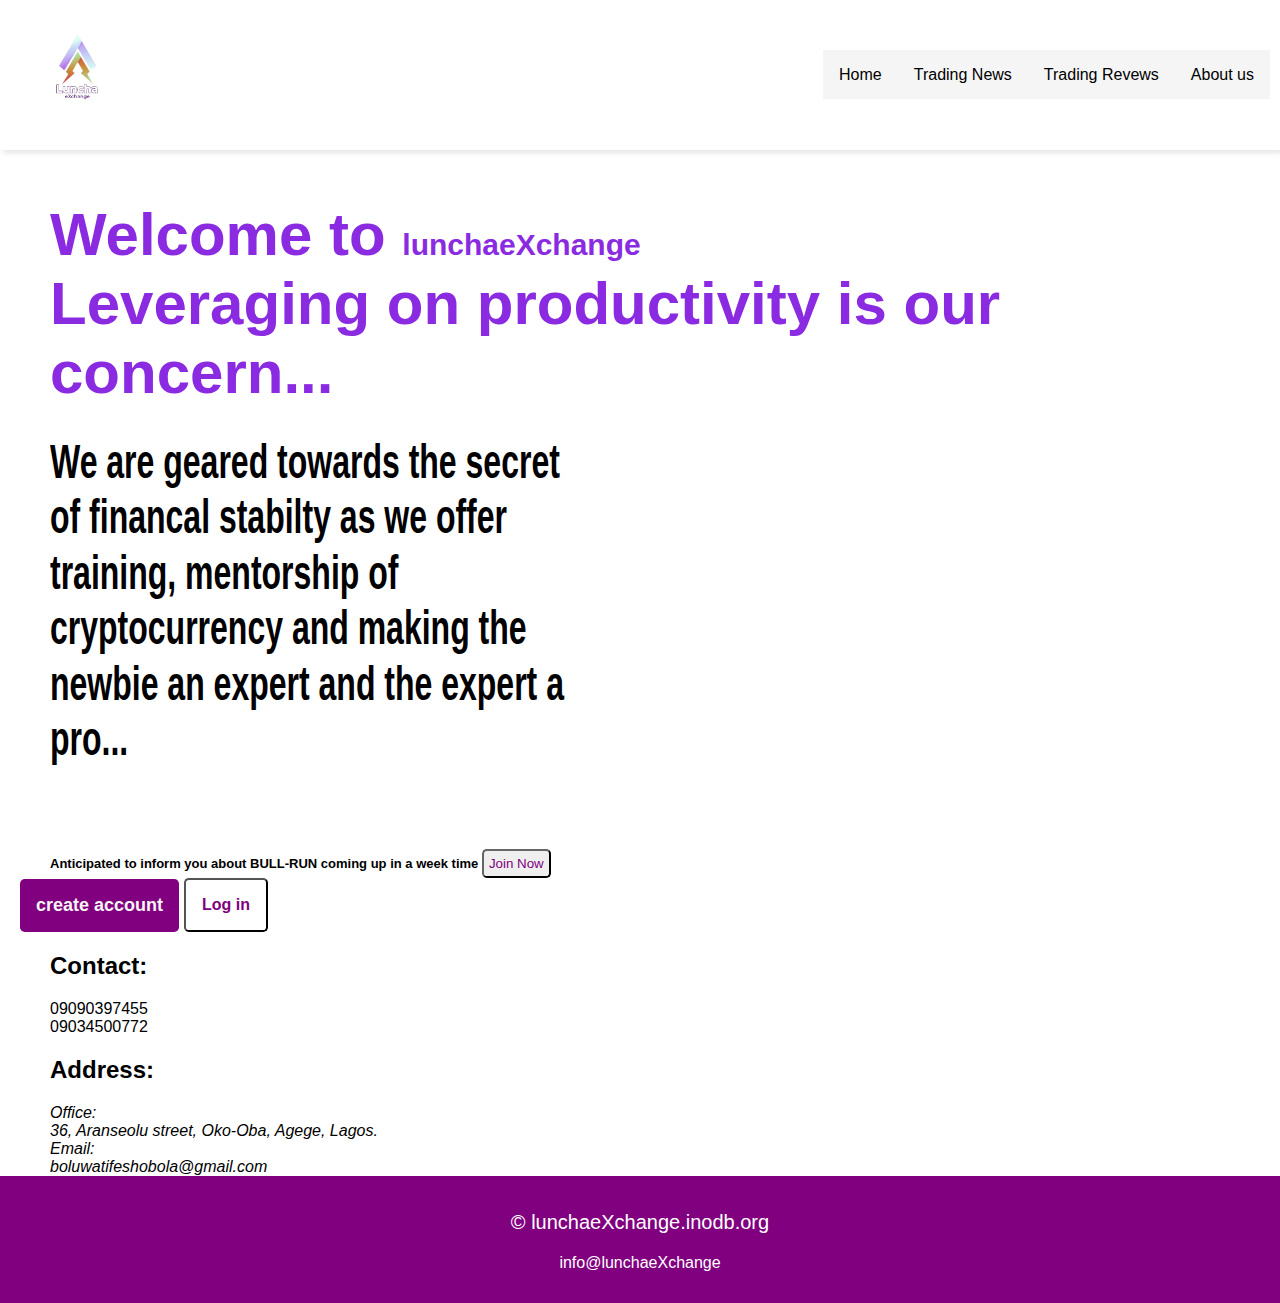
<file: index.html>
<html lang="en">
  <head>
    <meta charset="UTF-8" />
    <meta name="viewport" content="width=device-width, initial-scale=1.0" />
    <title>LunchaExchange</title>
    <link href="image/exchange.png" rel="icon" type="image/x-icon" />
    <link rel="stylesheet" href="index.css" />
    <!-- <script> function info() { alert("Make sure you partake in the BULL-RUN cashout coming up soon this december; with 100% guidline offered by LunchaeXchange...."); }
    </script> -->
  </head>

  <body>
    <header>
      <div class="container-fluid" id="fog">
        <div class="icon-image">
          <span
            ><img
              src="image/exchange.png"
              alt="luncha"
              style="height: 150; width: 150"
          /></span>
        </div>
        <div class="navbar">
          <nav>
            <ul>
              <li id="home"><a href="#fog"> Home</a></li>
              <li id="trading"><a href="trading-news.html">Trading News</a></li>
              <li id="review"><a href="#review">Trading Revews</a></li>
              <li id="more"><a href="#address-details">About us</a></li>
            </ul>
          </nav>
        </div>

        <!-- <button type="submit" class="btn" id="top-button">
          <a href="" target="_blank">Sign in</a>
        </button> -->
      </div>
    </header>
    <section>
      <h1>
        <p style="color: blueviolet; font-size: 60px; margin: 50px">
          <strong>
            Welcome to <span id="ic">lunchaeXchange</span> <br />Leveraging on
            productivity is our concern...
          </strong>
        </p>
      </h1>
      <div class="content">
        <div class="container">
          <h1 class="info">
            We are geared towards the secret of financal stabilty as we offer
            training, mentorship of cryptocurrency and making the newbie an
            expert and the expert a pro...
          </h1>
          <img class="btc" src="image/bitcoin.png" alt="Bitcoin" />
        </div>
      </div>
    </section>
    <article>
      <strong style="font-size: small; margin-left: 50px">
        <!--To Join our ongoing challenge ( from 10$ - 100$), and also make payment for our signal-->
        Anticipated to inform you about BULL-RUN coming up in a week time
      </strong>
      <button
        id="join"
        style="
          border-color: #111111;
          border-radius: 0.3rem;
          color: purple;
          padding: 5px;
          cursor: pointer;
          text-decoration: none;
        "
      >
        Join Now
      </button>
    </article>
    <div class="account-btns">
      <button type="button" id="create-account">create account</button>

      <!-- <a href="login.html" onclick="info()" style="text-decoration: none;"> -->
      <!-- </a> -->
      <button type="button" id="login-button">Log in</button>
    </div>

    <article>
      <div id="address-details" style="margin-left: 50px">
        <h2>Contact:</h2>
        <p>09090397455 <br />09034500772</p>
        <h2>Address:</h2>
        <address>
          Office: <br />
          36, Aranseolu street, Oko-Oba, Agege, Lagos. <br />Email:
          <br />boluwatifeshobola@gmail.com
        </address>
      </div>
    </article>
    <footer>
      <div class="row">
        <div
          class="col-12"
          style="
            background-color: purple;
            padding: 15px;
            text-align: center;
            color: white;
          "
        >
          <p style="font-size: 20px">&copy; lunchaeXchange.inodb.org</p>
          <p>info@lunchaeXchange</p>
        </div>
      </div>
    </footer>
    <script src="exchange.js"></script>
  </body>
</html>
</file>
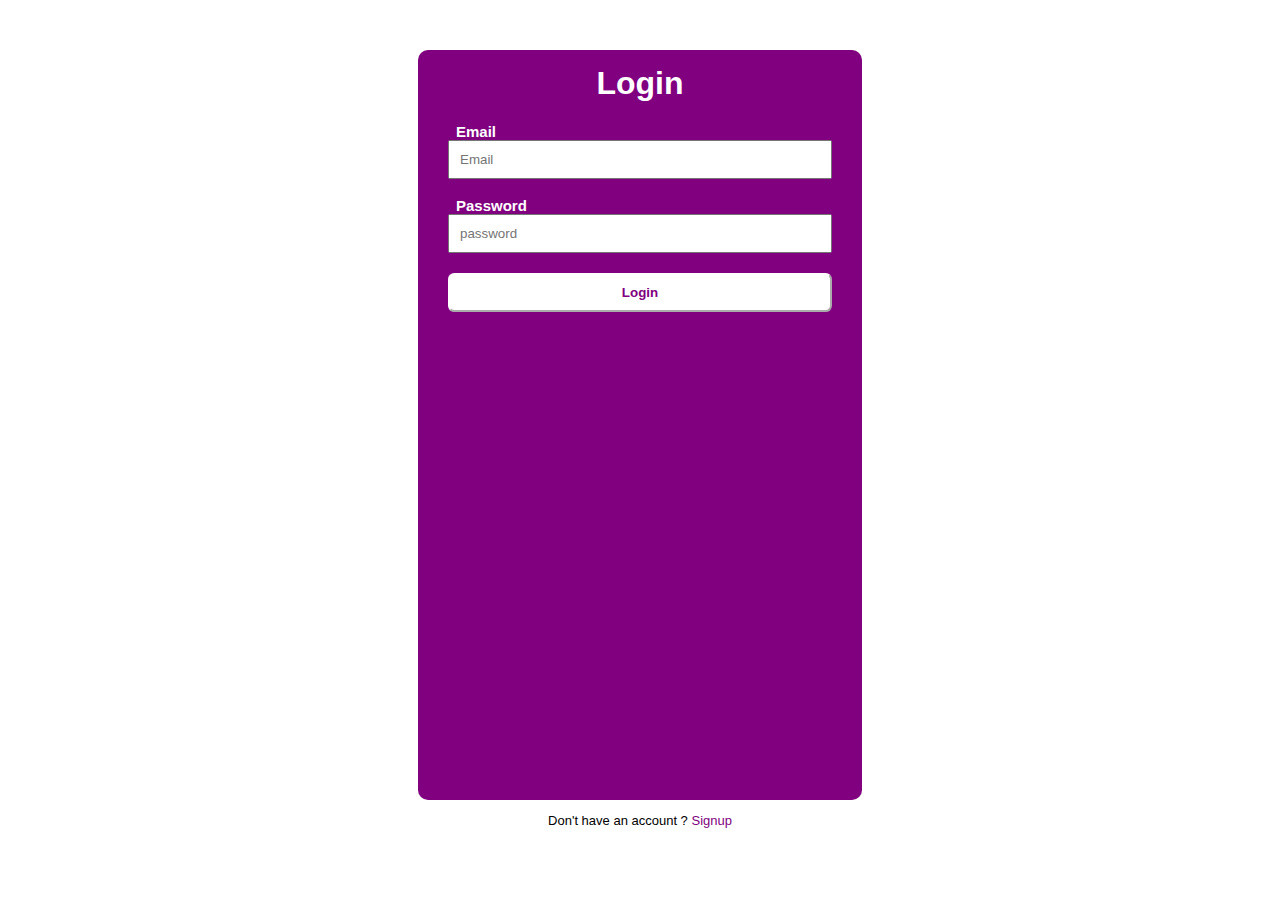
<file: login.html>
<html lang="en">

<head>
    <meta charset="UTF-8">
    <meta name="viewport" content="width=device-width, initial-scale=1.0">
    <title>login-page</title>
    <link rel="stylesheet" href="index.css">
</head>

<body>

    <div class="container-fluid" id="log-in">
        <h1 style="text-align: center;padding-top:15px; color: #ffffff">Login</h1>
        <form action="" autocomplete="on">
            <label for="email" class="email"><strong>Email</strong></label>
            <input type="email" placeholder="Email" required id="email"><br>
            <label for="pwds"></label><strong style="padding-left: 8px;font-size:15px; color:#ffffff">Password</strong>
            <input type="password" required placeholder="password" id="pwds" maxlength="8">
            <button id="loginButton">Login</button>
            <span class="error-message" ></span>

        </form>
    </div>
    <p style="color: black; text-align:center; font-size:small">
        Don't have an account ?
        <a href="signup.html" style="color: purple;background-color:transparent;text-decoration:none"
            id="return-signIn">Signup</a>
    </p>
    <script src="exchange.js"></script>


</body>

</html>
</file>
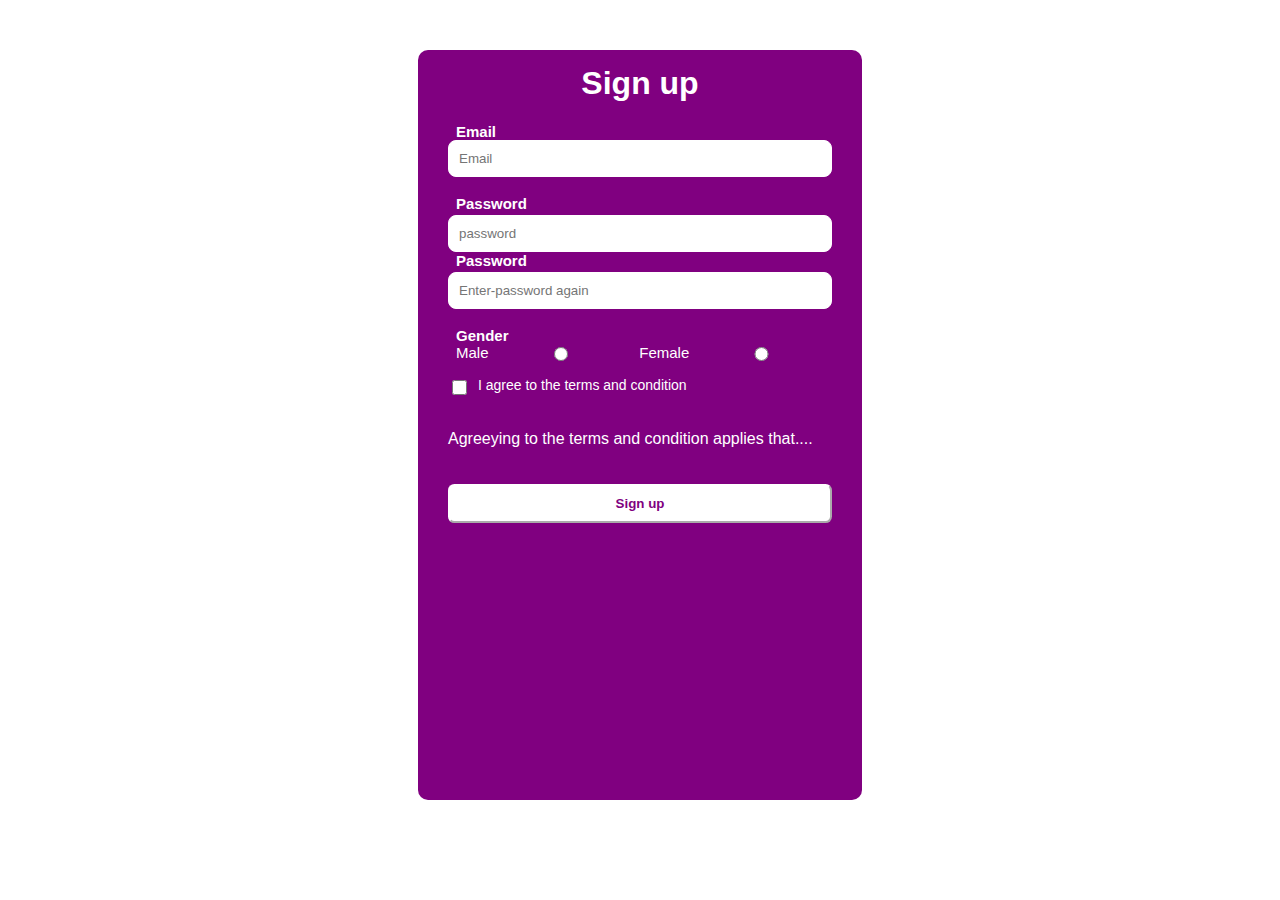
<file: signup.html>
<html lang="en">

<head>
    <meta charset="UTF-8">
    <meta name="viewport" content="width=device-width, initial-scale=1.0">
    <link rel="stylesheet" href="index.css">
    <title>Signup</title>
</head>

<body>
    <div class="container-fluid" id="log-in">
        <h1 style="text-align: center;padding-top:15px; color: white">Sign up</h1>
        <form action="">
            <label for="email" class="email"><strong>Email</strong></label>
            <input type="email" placeholder="Email" required id="email" class="form-input"><br>
            <label for="pwd"></label><strong style="padding-left: 8px;font-size:15px;color:white">Password</strong>
            <input type="password" required placeholder="password" id="pwd" maxlength="8" class="form-input">
            <label for="pwd"></label><strong style="padding-left: 8px;font-size:15px; color:#ffffff">Password</strong>
            <input type="password" required placeholder="Enter-password again" id="pwd" maxlength="8"
                class="form-input"><br>
            <label for="gender" class="gender"><strong>Gender</strong></label>
            <div class="sex">
                <label for="male" class="male">Male</label>
                <input name="gender" type="radio" id="male" value="Male" style="cursor: pointer;">
                <label for="female" class="female">Female</label>
                <input name="gender" type="radio" id="female" value="Female" style="cursor: pointer;">

            </div>
            <p class="check-box">
                <input type="checkbox" id="terms" style="height: 15px;width:15px" required>
                <label for="terms" style="font-size: 14px;"> I agree to the terms and condition</label>
            </p>
            <p class="terms-condition">
                Agreeying to the terms and condition applies that....
            </p>
            <button id="signupButton">Sign up</button>
        </form>

        <script src="exchange.js"></script>
</body>

</html>
</file>
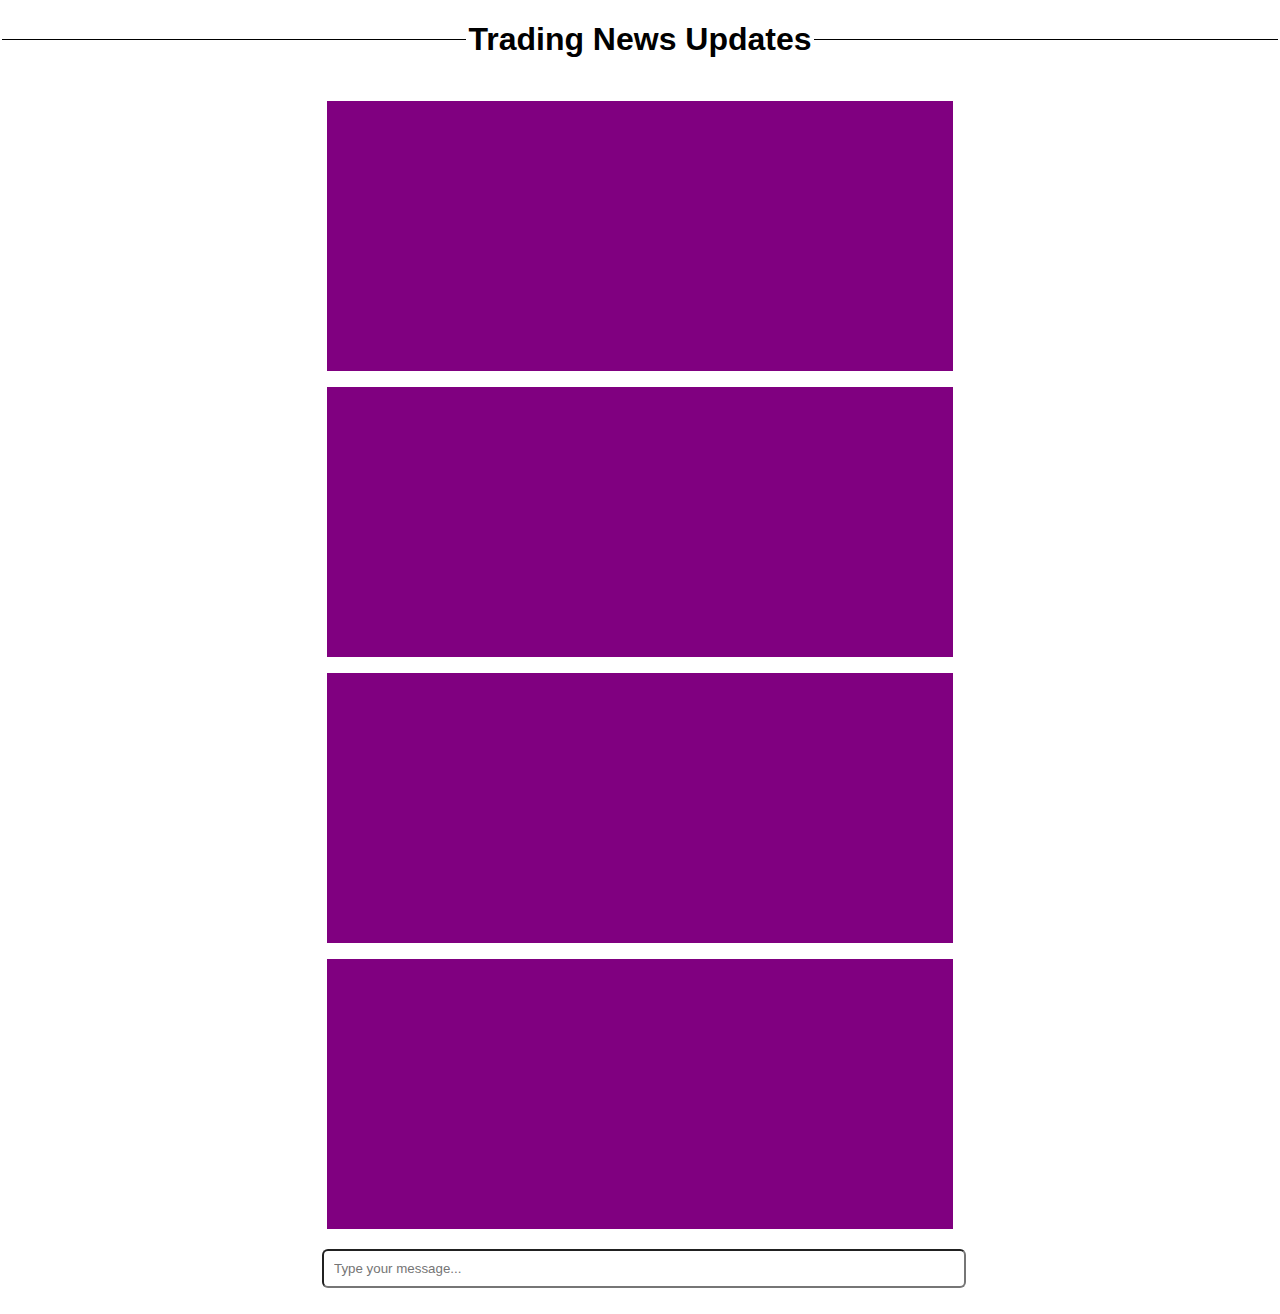
<file: trading-news.html>
<html lang="en">

<head>
    <meta charset="UTF-8">
    <meta name="viewport" content="width=device-width, initial-scale=1.0">
    <link rel="stylesheet" href="index.css">
    <title>Trading News</title>
</head>

<body>
    <fieldset>
        <legend>
            <h1>Trading News Updates</h1>
        </legend>
        <div id="header">

        </div>
        <div class="trading" id="section">
            <ul id="trade">

            </ul>
        </div>
        <div class="trading">
            <ul id="trade2">

            </ul>
        </div>
        <div class="trading">
            <ul id="trade3">

            </ul>
        </div>
        <div class="trading">
            <ul id="trade4">

            </ul>
        </div>
        <div>
            <form action="" id="chatPage" method="post">
                <label for="chat"><input id="chat" type="text" placeholder="Type your message..." s></label>
            </form>
        </div>

    </fieldset>
    <script src="exchange.js"></script>

</body>

</html>
</file>
<file: index.css>
#ic {
    font-size: 30px;
}

body {
    font-family: Verdana, Geneva, Tahoma, sans-serif;
    margin: 0;
    padding: 0;
}

.form-input {
    border-radius: 8px;
    border: 1px solid white;
}


ul {
    list-style-type: none;
    padding-right: 10px;
    display: flex;
}

li a {
    text-decoration: none;
    padding: 16px;
    background-color: whitesmoke;
    color: black;
}
header{
    position: sticky;
    z-index: 2000;
    top: 0;
}

#fog {
    display: flex;
    justify-content: space-between;
    flex-direction: row;
    align-items: center;
    background: rgb(255, 255, 255);
    width: 100%;
    margin: 0;
    padding: 0;
    box-shadow: 3px 3px 5px rgba(0, 0, 0, 0.1);
   
}

a:hover {
    background-color: white;
    color: grey;
}

.btn {
    background-color: purple;
    color: white;
    height: fit-content;
    width: fit-content;
    padding: 16px;
    border-radius: 0.3rem;
    margin-top: 16px;
    margin-left: 25px
}

.content>div {
    display: flex;
    flex-direction: row;
    justify-content: flex-start;
}
.info{
    animation: fadeIn 2s ease-in;
    width: 40rem;
    margin: 50px;
    transform: scaleY(1.5)
}
@keyframes fadeIn {
    from{opacity: 0}
    to{opacity: 1}
}

.btc{
    animation: slideIn 0.5s forwards;
    opacity: 0;
    transform: translateX(100%);
}
@keyframes slideIn {
    to{transform: translateX(0); opacity: 1;}
}


form {
    display: flex;
    flex-direction: column;
}

#top-button {
    display: none;
}

form label {
    display: flex;
    font-size: 15px;
    padding-left: 8px;
}

@media screen and (max-width: 768px) {
    body {
        width: 30px;
    }
}

#email {
    margin-bottom: 0px;
}

#pwd {
    margin-top: 3px;
}

form input {
    width: 100%;
    padding: 10px;
}

#log-in {
    background-color: purple;
    color: black;
    height: 80%;
    width: 30%;
    margin: auto;
    margin-top: 50px;
    padding: 30px;
    padding-top: 0px;
    border-radius: 10px;
}

.trading {
    background-color: purple;
    height: 30%;
    width: 50%;
    margin-left: auto;
    margin-right: auto;

}

#trade-name,
#trade-username,
#trade-content {
    margin-top: 50px;
    color: rgb(255, 255, 255);
}


#trade-username {
    font-size: 10px;
    position: relative;
    top: 7px;
    /* left: -8rem; */

}

#trade-content {
    padding-left: 20px;
    padding-right: 20px;
    padding-bottom: 30px;
    margin-top: 20px;
}

#signupButton,
#loginButton {
    /* width: 100%; */
    border-radius: 0.4rem;
    background-color: rgb(255, 255, 255);
    color: purple;
    padding: 10px;
    margin-top: 20px;
    border-color: #ffffff;
    cursor: pointer;
    font-weight: bold;
}

.sex {
    display: flex;
}

.check-box {
    display: flex;
    flex-direction: row;
}

a {
    cursor: pointer;
}

legend {
    text-align: center;
}

fieldset {
    border: none;
    border-top: 1px solid black;
}

.check-box,
.email,
.gender,
.male,
.female,
.terms-condition {
    color: rgb(255, 255, 255);
}

#chat {
    margin-top: 20px;
    border-radius: 6px;
}

#chatPage {
    padding-left: 300px;
    padding-right: 300px;
}

#create-account{
    background-color: purple;
    color: whitesmoke;
    border: purple;
    
}
#create-account,
#login-button{
    transition: all 3s ease-in-out;
    border-radius: 0.3rem;
    cursor: pointer;
    font-size: medium;
    font-weight: 600;
    padding: 16px;

}
.account-btns{
    display: flex;
    align-items: center;
    gap: 5px;
    margin-left: 20px;
}
#create-account, #login-button:hover{
    font-size: large;
    font-weight: bolder;
}
#login-button{
    background-color: white;
    color: purple;
}
</file>
